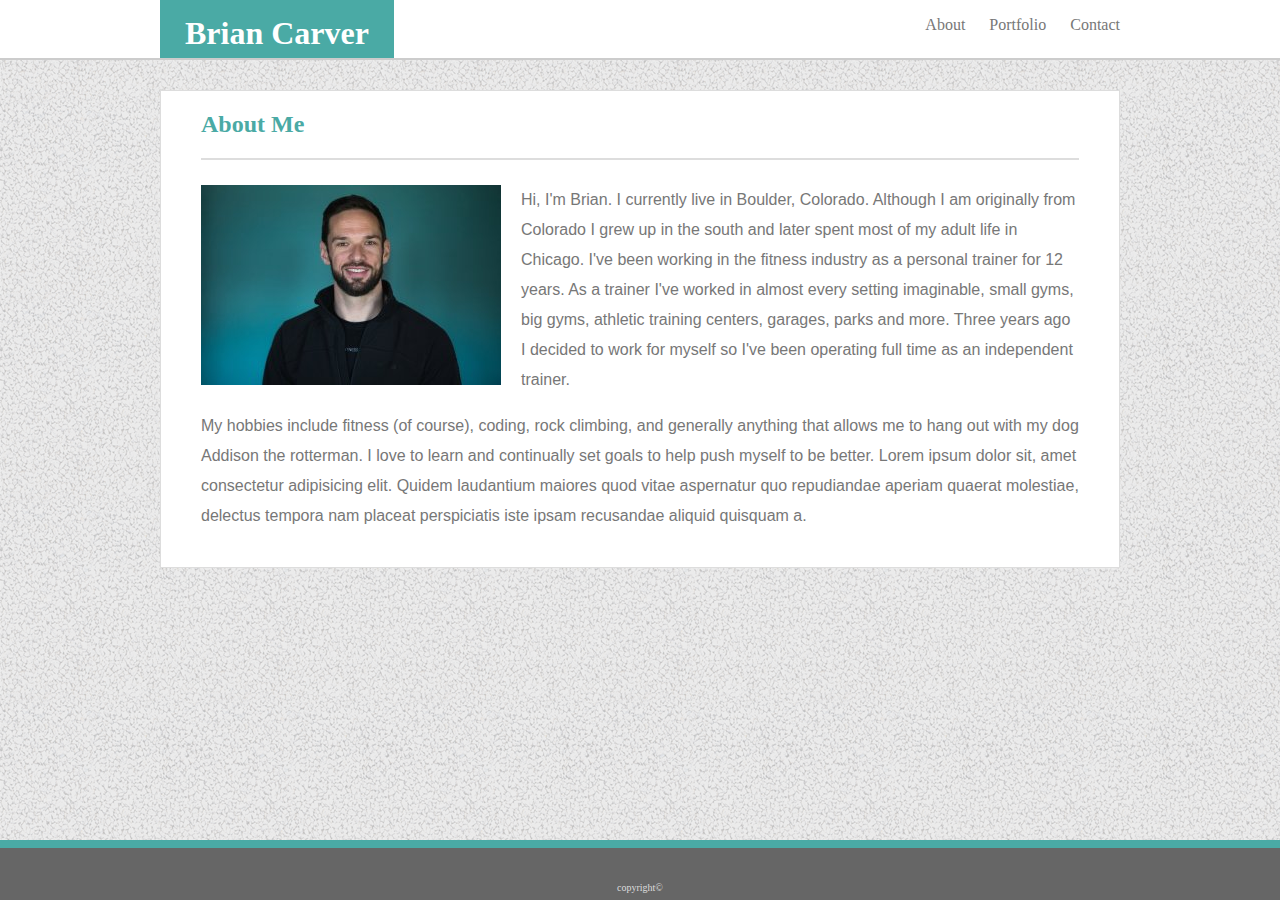
<file: index.html>
<!DOCTYPE html>
<html lang="en">
<head>
    <link rel="stylesheet" href="assets/css/style.css">
    <meta charset="UTF-8">
    <meta name="viewport" content="width=device-width, initial-scale=1.0">
    <meta http-equiv="X-UA-Compatible" content="ie=edge">
    <title>Brian Carver</title>
</head>
<body>
    <header>
        <div class="header-content">
            <div class="header-name">
                <h1><a href="index.html">Brian Carver</a></h1>
            </div>
            <nav class="nav-items">
                <ul>
                    <li class="nav-item"><a href="index.html">About</a></li>
                    <span>|</span>
                    <li class="nav-item"><a href="portfolio.html"> Portfolio</a></li>
                    <span>|</span>
                    <li class="nav-item"><a href="contact.html"> Contact</a></li>
                </ul>
            </nav>
        </div>
    </header>
    <main>
        <section class="main-section">
            <h2>About Me</h2>
            <hr style="border: 1px solid#dddddd;" />
            <img src="assets/images/075A8681.jpg" alt="profile-pic" id="profile-image"/>
            <p id="about-me-text">Hi, I'm Brian. I currently live in Boulder, Colorado. Although I am originally from Colorado I grew up in the south and later spent most of my adult life in Chicago. I've been working in the fitness industry as a personal trainer for 12 years. As a trainer I've worked in almost every setting imaginable, small gyms, big gyms, athletic training centers, garages, parks and more. Three years ago I decided to work for myself so I've been operating full time as an independent trainer.</p>
            <p>My hobbies include fitness (of course), coding, rock climbing, and generally anything that allows me to hang out with my dog Addison the rotterman. I love to learn and continually set goals to help push myself to be better. Lorem ipsum dolor sit, amet consectetur adipisicing elit. Quidem laudantium maiores quod vitae aspernatur quo repudiandae aperiam quaerat molestiae, delectus tempora nam placeat perspiciatis iste ipsam recusandae aliquid quisquam a.</p>
                

        </section>
    </main>
    <footer>
        <span>copyright©</span>

    </footer>
    
</body>
</html>


<!-- link links
style links
stick footer -->
</file>
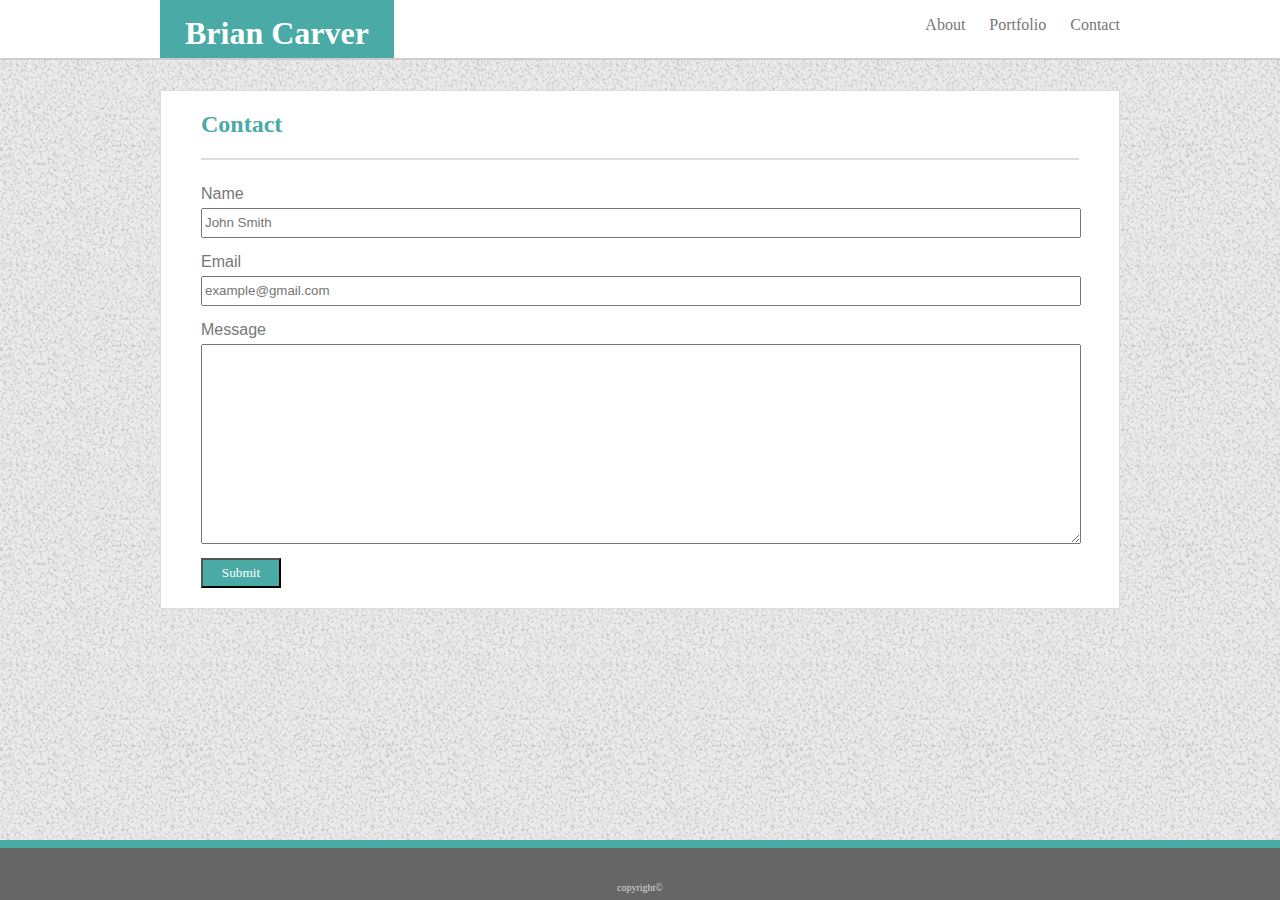
<file: contact.html>
<!DOCTYPE html>
<html lang="en">
<head>
    <link rel="stylesheet" href="assets/css/style.css">
    <meta charset="UTF-8">
    <meta name="viewport" content="width=device-width, initial-scale=1.0">
    <meta http-equiv="X-UA-Compatible" content="ie=edge">
    <title>Document</title>
</head>
<body>

    <header>
        <div class="header-content">
            <div class="header-name">
                <h1><a href="index.html">Brian Carver</a></h1>
            </div>
            <nav class="nav-items">
                <ul>
                    <li class="nav-item"><a href="index.html">About</a></li>
                    <span>|</span>
                    <li class="nav-item"><a href="portfolio.html"> Portfolio</a></li>
                    <span>|</span>
                    <li class="nav-item"><a href="contact.html"> Contact</a></li>
                </ul>
            </nav>
        </div>
    </header>

    <main>
        <section class="main-section">
            <h2>Contact</h2>
            <hr style="border: 1px solid#dddddd;" />
            <section class="inputs">
                <label>
                    Name<br><input type="text" placeholder="John Smith" class="input">
                </label>
                <br>
                <label>
                    Email<br><input type="text" placeholder="example@gmail.com" class="input">
                </label>
                <br>
                <label>
                    Message<br><textarea id="message-input"></textarea>
                </label>
                <button>Submit</button>
            </section>
        </section>
    </main>

        <footer>
            <span>copyright©</span>
    
        </footer> 
         
</body>
</html>
</file>
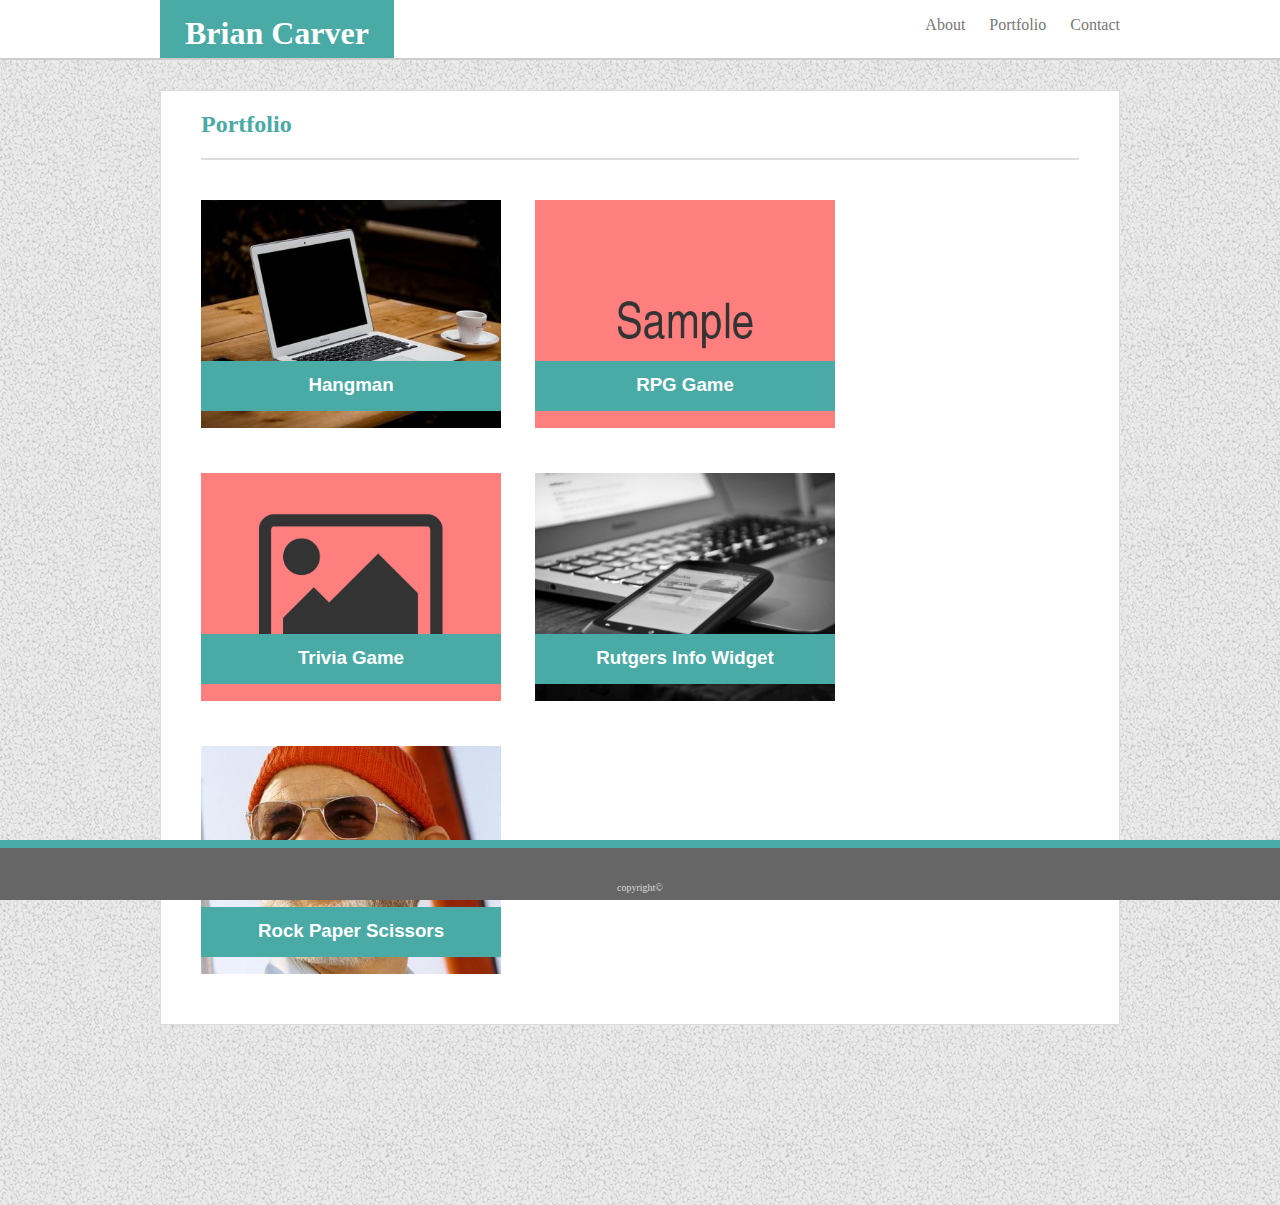
<file: portfolio.html>
<!DOCTYPE html>
<html lang="en">
<head>
    <link rel="stylesheet" href="assets/css/style.css">
    <meta charset="UTF-8">
    <meta name="viewport" content="width=device-width, initial-scale=1.0">
    <meta http-equiv="X-UA-Compatible" content="ie=edge">
    <title>Document</title>
</head>
<body>

    <header>
        <div class="header-content">
            <div class="header-name">
                <h1><a href="index.html">Brian Carver</a></h1>
            </div>
            <nav class="nav-items">
                <ul>
                    <li class="nav-item"><a href="index.html">About</a></li>
                    <span>|</span>
                    <li class="nav-item"><a href="portfolio.html">Portfolio</a></li>
                    <span>|</span>
                    <li class="nav-item"><a href="contact.html">Contact</a></li>
                </ul>
            </nav>
        </div>
    </header>
    
    <main>
        <section class="main-section main-portfolio">
            <h2>Portfolio</h2>
            <hr class="portfolio-hr" style="border: 1px solid#dddddd;" />
            <div class="content-wrapper">
                <img src="assets/images/320.jpeg" alt="laptop" class="pic"/>
                <div class="text-wrapper">
                    <h3>Hangman</h3>
                </div>
            </div>
            <div class="content-wrapper special">
                <img src="assets/images/333333.png" alt="sample" class="pic"/>
                <div class="text-wrapper">
                    <h3>RPG Game</h3>
                </div>
            </div>
            <div class="content-wrapper">
                <img src="assets/images/fa-image.png" alt="icon" class="pic"/>
                <div class="text-wrapper">
                    <h3>Trivia Game</h3>
                </div>
            </div>
            <div class="content-wrapper special">
                <img src="assets/images/grayscale.jpeg" alt="phone" class="pic"/>
                <div class="text-wrapper">
                    <h3>Rutgers Info Widget</h3>
                </div>
            </div>
            <div class="content-wrapper" id="steve">
                <img src="assets/images/420x320.jpg" alt="steve" class="pic"/>
                <div class="text-wrapper">
                    <h3>Rock Paper Scissors</h3>
                </div>
            </div>
        </section>
    </main>

    <footer>
        <span>copyright©</span>
    </footer>
    
</body>
</html>
</file>
<file: assets/css/style.css>
/* Shared CSS ***********************************/
* {
    box-sizing: border-box;
}

body {
    margin: 0;
    background-image: url("../images/gravel.png");
}

/* Header *****/

a:link {
    text-decoration: none;
    color: #ffffff;
}

a:visited {
    color: #ffffff;
}

.nav-item a:link {
    text-decoration: none;
    color: #777777;
}

.nav-item a:visited {
    color: #777777;
}

.nav-item a:hover {
    font-size: 20px;
    color: #4aaaa5;
}

header {
    margin-top: 0;
    background-color: #ffffff;
    height: 60px;
    border-bottom: 2px solid #cccccc;
}

.header-content {
    margin: auto;
    width: 960px;
    background-color: #ffffff;
}

.header-name {
    background-color: #4aaaa5;
    height: 58px;
    float: left;
}

.header-name h1 {
    margin-top: 0px;
    padding: 15px 25px;
    font-family: 'Georgia', Times, Times New Roman, serif;
    color: #ffffff; 
}

.nav-items {
    float: right;
}

.nav-item {
    display: inline-block;
    margin-left: 20px;
    color: #777777;
    font-family: 'Georgia', Times, Times New Roman, serif;
}

span {
    display: none;
}

/* Main *****/

.main-section {
    width: 960px;
    background-color:#ffffff;
    margin:  30px auto;
    padding: 20px 40px;
    margin-bottom: 180px;
    border: 1px solid #dddddd;
}

h2 {
    margin-top: 0;
    color: #4aaaa5;
    font-family: 'Georgia', Times, Times New Roman, serif;
}

hr {
    margin-bottom: 25px;
}

/* Footer *****/

footer {
    position: fixed;
    height: 60px;
    border-top: 8px solid #4aaaa5;
    background-color: #666666;
    bottom: 0px;
    left: 0px;
    right: 0px;
    margin-bottom: 0px;
}

footer span {
    display: block;
    text-align: center;
    margin-top: 34px;
    color: #dddddd;
    font-size: 10px;
    font-family: 'Georgia', Times, Times New Roman, serif;   
}

/* About Me ************************************************/

#profile-image {
    float: left;
    margin-right: 20px;
}

p {
    margin-top: 0px;
    line-height: 30px;
    color: #777777;
    font-family: 'Arial', 'Helvetica Neue', Helvetica, sans-serif;
}

/* Contact Page ******************************************/

.input {
    width: 880px;
    height: 30px;
    margin-bottom: 15px;
    margin-top: 5px;
    color: #777777;
}

#message-input {
    width: 880px;
    height: 200px;
    margin-top: 5px;
    color: #777777;
}

label {
    color: #777777;
    font-family: 'Arial', 'Helvetica Neue', Helvetica, sans-serif;
}

button {
    width: 80px;
    height: 30px;
    margin-top: 10px;
    background-color: #4aaaa5;
    color: #ffffff;
    font-family: 'Georgia', Times, Times New Roman, serif;
}

input:focus,
#message-input:focus,
button:focus {
    outline: none !important;
    border:2px solid #4aaaa5;
    box-shadow: 0 0 5px #4aaaa5;
}

/* Portfolio Page *************************************************/

.content-wrapper {
    display: inline-block;
    width: 300px;
    height: 228px;
    margin-top: 15px;
    margin-right: 30px;
    margin-bottom: 30px;
}

.content-wrapper h3 {
    text-align: center;
    display: block;
    padding-top: 13px;
    color: #ffffff;
    font-family: 'Arial', 'Helvetica Neue', Helvetica, sans-serif;
}

.pic {
    width: 100%;
}

.text-wrapper {
    height: 50px;
    width: 100%;
    position: relative;
    margin-top: -30%;
    background-color: #4aaaa5;
}

/**Responsiveness*************/

@media screen and (max-width: 980px) {

    /**Main and Header**/

    .main-section {
        width: 650px;
        margin-left: 60px;
    }

    header {
        width: 975px;
    }

    .header-content {
        margin-left: 60px;
        /* margin-right: 0px; */
        width: 880px;
        
    }

    span {
        display: inline-block;
        color: #e4dbdb;
        padding-left: 10px;
    }

    /**Profile Pic**/

    #profile-image {
        width: 250px;    
    }

    /**Portfolio Page**/

    .main-portfolio {
        padding-left: 30px;
        padding-right: 30px;
        margin-right: 0px;
        
    }

    .portfolio-hr {
        width: 587px;
        margin-left: 0px;
    }

    .content-wrapper {
        width: 277px;
        height: 178px;
        margin-bottom: 55px;
    }

    .special {
        margin-right: 0px;
    }

    .text-wrapper {
        margin-top: -35%;
    }

    /**Contact Page**/

    .input {
        width: 570px;
    }
    
    #message-input {
        width: 570px;
    }
}

@media screen and (max-width: 768px) {

    /**Main and Header**/

    header {
        width: 100%;
    }

    .header-content {
        margin: auto;
        width: 600px;
    }

    .main-section {
        width: 600px;
        margin: auto;
        margin-top: 30px;
        margin-bottom: 150px;
    }

    /**Portfolio Page**/

    .main-portfolio {
        width: 600px;
        padding-right: 30px;
    }

    .content-wrapper {
        width: 259px;
        height: 195px;
        margin-right: 15px;
        margin-bottom: 20px;
        /* padding-left: 15px; */
    }

    .special {
        margin-right: 0px;
    }

    .portfolio-hr {
        width: 540px;
    }

    /**Contact Page**/

    .input {
        width: 520px;
    }

    #message-input {
        width: 520px;
    }

}

@media screen and (max-width: 640px) {

    /**Main and Header**/

    header {
        height: 100px;
    }

    .header-content {
        width: 100%;
        margin-left: 0px;
        margin-right: 0px;
        text-align: center;
    }

    .header-name {
        width: 100%;
        float: none;
    }

    ul {
        padding-left: 0px;
        margin-top: 10px;
        
    }

    .nav-items {
        float: none;
        padding-left: 0px;
    }

    .nav-item {
        margin-left: 10px;
    }

    .single {
        margin-left: 0px;
        padding:  0px 10px;
    }

    span {
        display: inline-block;
        color: #e4dbdb;
        padding-left: 10px;
    }

    .main-section {
        width: 600px;
        margin-bottom: 150px;
    }

    /**About Me**/

    #profile-image {
        float: none;
        width: 518px;
        margin: auto;
        display: block;
        margin-bottom: 30px;
        

    }

    /**Portfolio Page**/

    .main-portfolio {
        width: 415px;
        padding-left: 20px;
        padding-right: 20px;
    }

    .portfolio-hr {
        width: 368px;
    }

    .content-wrapper {
        display: block;
        width: 368px;
        height: 228px;
        margin: auto;
        margin-bottom: 90px;
    }

    .text-wrapper {
        height: 70px;
        margin-top: -30%;
    }

    .content-wrapper h3 {
        padding-top: 23px;
    }

    .main-section {
        margin-bottom: 150px;
    }

    

}
</file>
